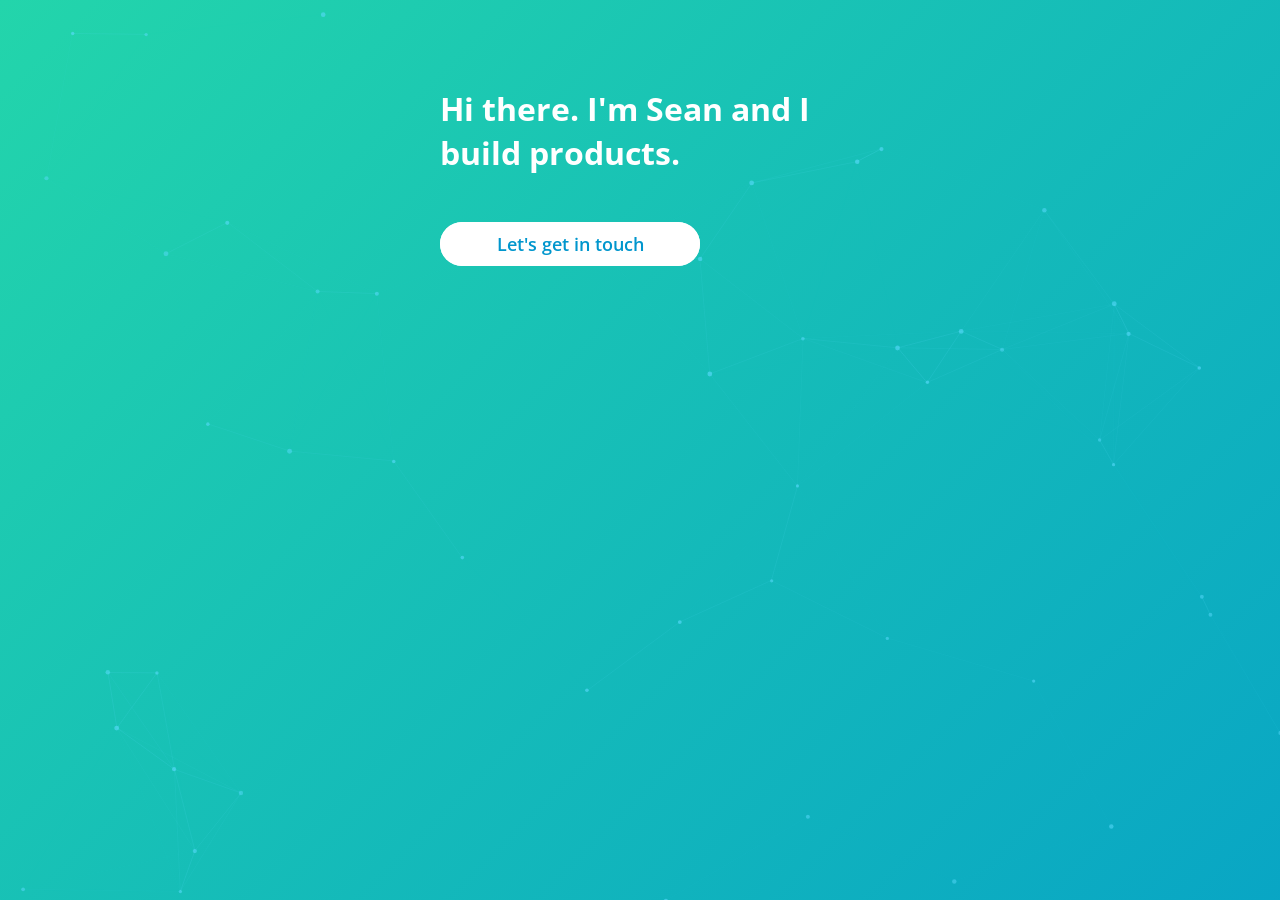
<file: index.html>
<!DOCTYPE html>
<html lang="en" >
<head>
  <meta charset="UTF-8">
  <title>Sean Patrick Henry</title>
  	<meta charset="utf-8">
	<meta name="description" content="Hi, I'm Sean Patrick Henry and I build products.">
	<meta name="viewport" content="width=device-width, initial-scale=1">
	<meta property="og:title" content="">
	<meta property="og:type" content="">
	<meta property="og:url" content="">
	<meta property="og:image" content="">
	<link rel="manifest" href="site.webmanifest">
	<link rel="apple-touch-icon" href="icon.png">
	<!-- Place favicon.ico in the root directory --><link rel="preconnect" href="https://fonts.googleapis.com">
<link rel="preconnect" href="https://fonts.gstatic.com" crossorigin>
<link href="https://fonts.googleapis.com/css2?family=Montserrat:ital,wght@0,100;0,300;0,500;0,600;0,700;0,800;0,900;1,300;1,400;1,500;1,600;1,700;1,800;1,900&display=swap" rel="stylesheet">
	<link href="https://fonts.googleapis.com/css2?family=Roboto:wght@300;400;700&display=swap" rel="stylesheet">
	<link href="https://fonts.googleapis.com/css2?family=Abel&display=swap" rel="stylesheet">
  <style>
  @import url('https://fonts.googleapis.com/css2?family=Open+Sans:wght@400;600&display=swap');
</style>
	<!-- <link rel="stylesheet" href="css/normalize.css">l -->
	<!-- <link rel="stylesheet" href="css/main.css">l -->
	<meta name="theme-color" content="#fafafa"><link rel="stylesheet" href="./style.css">

</head>
<body>
<!-- partial:index.partial.html -->
<div class='particle-network-animation'>
</div>
<div class="content">
  <div>

    <h1 class="intro">Hi there. I'm Sean and I
      <em>
        <div class="change-text">
          <span class="active">build products.</span>
          <span>love dogs.</span>
          <span>connect people.</span>
          <span>run experiments.</span>
          <span>swim bike run.</span>
          <span>tell stories.</span>
          <span>eat tacos.</span>
          <span>love apps.</span>
          <span>bake gingerbread.</span>
          <span>grow value.</span>
          <span>engineer gingerbread.</span>
          <span>create value.</span>
          <span>love love.</span>
          <span>graph networks.</span>
          <span>empower teams.</span>
          <span>spark growth.</span>
          <span>am human. ;)</span>
          <span>study relationships.</span>
          <span>analyze data.</span>
          <span>launch products.</span>
          <span>spark ideas.</span>
          <span>foster innovation.</span>
          <span>love collaboration.</span>
          <span>sing showtunes.</span>

        </div>
      </em>
    </h1>

  </div>

    <a class="glow-on-hover" href="mailto:sean@seanpatrickhenry.com">Let's get in touch</a>

</div>
<!-- partial -->
  <script src='https://cdnjs.cloudflare.com/ajax/libs/jquery/3.7.1/jquery.min.js'></script><script  src="./script.js"></script>

</body>
</html>
</file>
<file: style.css>
/* Essential Body Styles */

body {
  background: linear-gradient(-45deg, #003caa, #0c0843, #0096cd, #23d5ab);
  background-size: 400% 400%;
  animation: gradient 15s ease infinite;
  height: 100vh;
  font-family: 'Open Sans', sans-serif;

  margin: 0;
  line-height: inherit;
}

@keyframes gradient {
  0% {
    background-position: 0% 50%;
  }
  50% {
    background-position: 100% 50%;
  }
  100% {
    background-position: 0% 50%;
  }
}

/* Content Styling */
.content {
  max-width: 400px;
  width: 100%;
  padding: 80px 30px 30px;
  margin: 0 auto;
  display: block;
}

h1.intro {
  font-size: 2rem;
  font-style: normal;
  font-weight: 700;
  display: inline-block;
  text-align: center;
  color: #fff;
  line-height: 1rem;
  padding-bottom: 5px;
  margin-bottom: 0px;
}

a {
  text-decotation: none;
  all: unset;
}

/* Responsive Typography */
@media (min-width: 768px) {
  .intro h1 {
    font-size: 2.5rem;
  }
}

h1.intro em {
  font-style: normal;
  font-weight: 700;
  display: block;
  padding: 0;
  margin: 0;
  font-size: 2rem;
  line-height: 1rem;
  text-align: center;
  color: #fff;
}
h1.intro em .change-text {
  width: 100%;
  display: inline-block;
  position: relative;
}
h1.intro em .change-text span {
  -webkit-transition: all 0.4s ease-in-out;
  -moz-transition: all 0.4s ease-in-out;
  transition: all 0.4s ease-in-out;
  text-align: left;
  position: absolute;
  top: 0;
  left: 0;
  opacity: 0;
  line-height: 1;
  clip: rect(0px, 0px, 350px, 0px);
}
h1.intro em .change-text span.active {
  -webkit-transition: all 0.85s ease-in-out;
  -moz-transition: all 0.85s ease-in-out;
  transition: all 0.85s ease-in-out;
  opacity: 1;
  clip: rect(0, 350px, 350px, 0px);
}

.particle-network-animation {
  position: fixed;
  top: 0;
  left: 0;
  right: 0;
  height: 100vh;
  /*  background: linear-gradient(to bottom,#091133,#000); */
}
.particle-network-animation::before {
  z-index: -2;
  content: "";
  position: absolute;
  top: 0;
  right: 0;
  bottom: 0;
  left: 0;
  opacity: 0.2;
}


.content a {
  display: inline-block;
  margin-top: 80px;
  padding: 10px 30px;
  text-align: center;
}


.glow-on-hover {
    width: 200px;
    font-size: 1.1rem;
    font-weight: 600;
    border: none;
    outline: none;
    color: #0096cd;
    background: #fff;
    cursor: pointer;
    position: relative;
    z-index: 0;
    border-radius: 30px;
    font-family: 'Open Sans', sans-serif;

}

.glow-on-hover:before {
    content: '';
    background: linear-gradient(45deg, #ff0000, #ff7300, #fffb00, #48ff00, #00ffd5, #002bff, #7a00ff, #ff00c8, #ff0000);
    position: absolute;
    top: -2px;
    left:-2px;
    background-size: 400%;
    z-index: -1;
    filter: blur(5px);
    width: calc(100% + 4px);
    height: calc(100% + 4px);
    animation: glowing 20s linear infinite;
    opacity: 0;
    transition: opacity .3s ease-in-out;
    border-radius: 30px;
}

.glow-on-hover:active {
    color: #fff
}

.glow-on-hover:active:after {
    background: transparent;
}

.glow-on-hover:hover:before {
    opacity: 1;
}

.glow-on-hover:after {
    z-index: -1;
    content: '';
    position: absolute;
    width: 100%;
    height: 100%;
    background: #fff;
    left: 0;
    top: 0;
    border-radius: 30px;
}

@keyframes glowing {
    0% { background-position: 0 0; }
    50% { background-position: 400% 0; }
    100% { background-position: 0 0; }
}

@media only screen and (max-width: 768px) and (orientation: portrait) {
  /* CSS rules for mobile phones in portrait mode */
  h1.intro {
  font-size: 1.8rem;
  line-height: 1rem;
  }
  h1.intro em {
  font-size: 1.8rem;
  line-height: 1rem;
  }
}



/* Privacy Policy Page */
.privacy-page {
  color: #fff;
  min-height: 100vh;
  background: linear-gradient(-45deg, #003caa, #0c0843, #0096cd, #23d5ab);
  background-size: 400% 400%;
  animation: privacy-gradient 15s ease infinite;
  font-family: 'Open Sans', sans-serif;
  padding: 40px 16px;
  display: flex;
  justify-content: center;
  align-items: flex-start;
}

@keyframes privacy-gradient {
  0% { background-position: 0% 50%; }
  50% { background-position: 100% 50%; }
  100% { background-position: 0% 50%; }
}

.privacy-container {
  width: 100%;
  max-width: 800px;
  background: hsla(0, 0%, 100%, 0.12);
  backdrop-filter: blur(16px);
  -webkit-backdrop-filter: blur(16px);
  border: 1px solid hsla(0, 0%, 100%, 0.18);
  border-radius: 16px;
  padding: 48px 40px;
  margin-top: 40px;
}

@media (max-width: 640px) {
  .privacy-container {
    padding: 32px 20px;
    margin-top: 16px;
  }
}

.privacy-title {
  font-size: 2rem;
  font-weight: 700;
  color: #fff;
  margin-bottom: 32px;
  text-align: center;
}

.privacy-content {
  color: hsla(0, 0%, 100%, 0.9);
  font-size: 1rem;
  line-height: 1.75;
}

.privacy-content h2 {
  font-size: 1.35rem;
  font-weight: 600;
  color: #fff;
  margin-top: 32px;
  margin-bottom: 12px;
}

.privacy-content h3 {
  font-size: 1.15rem;
  font-weight: 600;
  color: hsla(0, 0%, 100%, 0.95);
  margin-top: 24px;
  margin-bottom: 8px;
}

.privacy-content p {
  color: #fff;
  margin-bottom: 16px;
}

.privacy-content ul {
  list-style: disc;
  padding-left: 24px;
  margin-bottom: 16px;
}

.privacy-content li {
  margin-bottom: 8px;
}

.privacy-placeholder {
  text-align: center;
  color: hsla(0, 0%, 100%, 0.6);
  font-style: italic;
}
</file>
